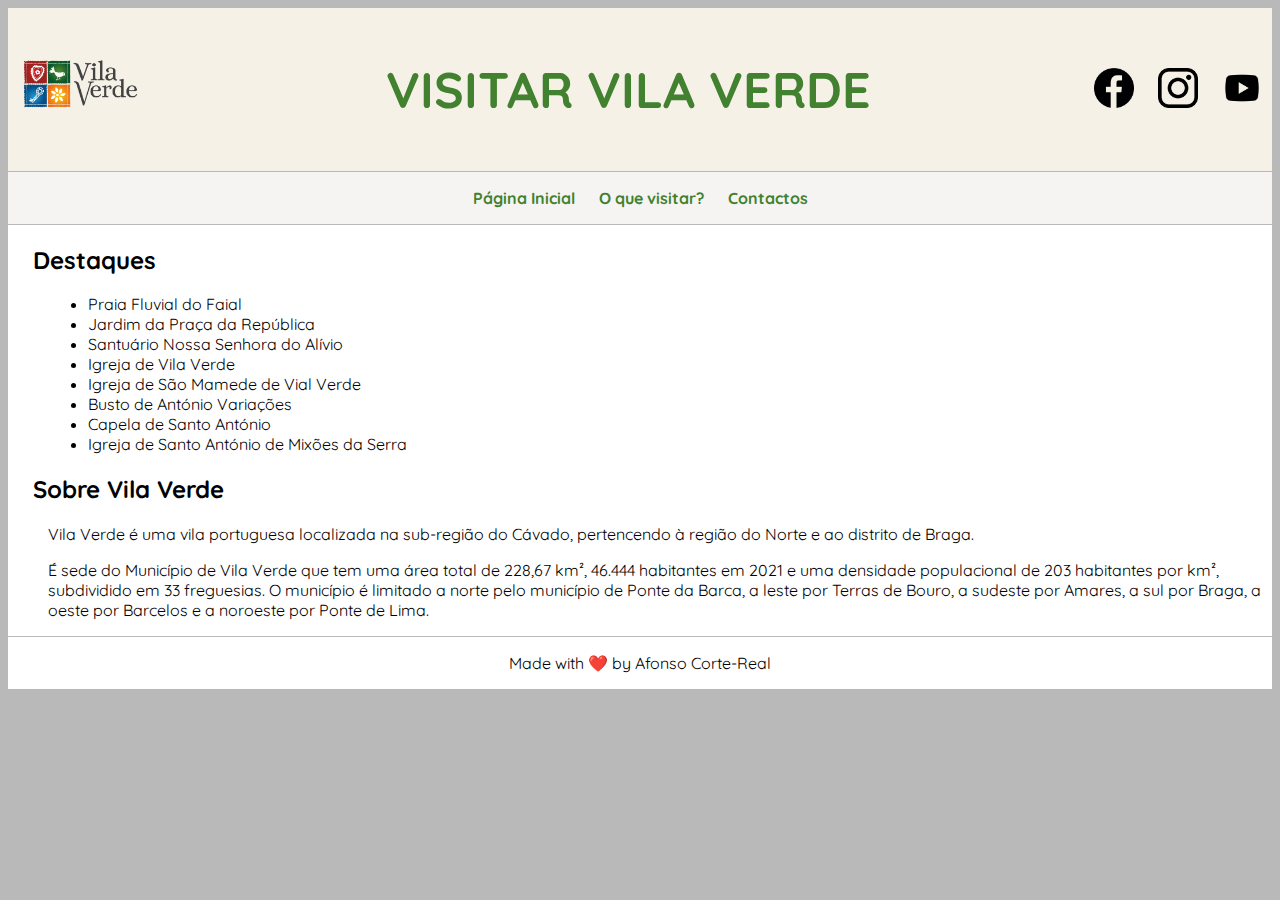
<file: index.html>
<!DOCTYPE html>
<html lang="pt-pt">
<head>
    <meta charset="UTF-8">
    <meta name="viewport" content="width=device-width, initial-scale=1.0">
    <title>Visitar Vila Verde</title>
    <link rel="icon" type="image/x-icon" href="imgs/favicon.png">
    <link href="style.css" rel="stylesheet" type="text/css">
    <link rel="stylesheet" href="https://fonts.googleapis.com/css?family=Quicksand">
</head>
<body>
    <header class="o-header">
        <div class="img-container">
            <a href="https://afonsocortereal15.github.io/Projeto_Afonso_Corte-Real/">
                <img src="imgs/vilaverde_logo.png" alt="Vila Verde Logo" height="75">
            </a>
            <p>VISITAR VILA VERDE</p>
            <div class="siga-container">
                    <a href="https://www.facebook.com/municipiovilaverde/"><img src="imgs/fb_logo.png" alt="Facebook" height="40"></a>
                    <a href="https://www.instagram.com/municipio.vilaverde/?hl=pt"><img src="imgs/ig_logo.png" alt="Instagram" height="40"></a>
                    <a href="https://www.youtube.com/channel/UCk_YCOEQwMFLM492ay_5KIQ"><img src="imgs/yt_logo.png" alt="YouTube" height="40"></a>
            </div>
        </div>
    </header>
    <aside class="o-aside">
        <center>
            <p></p>
            <a class="o-aside" href="index.html">Página Inicial</a>&nbsp;&nbsp;&nbsp;&nbsp;&nbsp;
            <a class="o-aside" href="places.html">O que visitar?</a>&nbsp;&nbsp;&nbsp;&nbsp;&nbsp;
            <a class="o-aside" href="contact-us.html">Contactos</a>
            <p></p>
        </center>
    </aside>
    <main class="o-main">
        <h2 class="main-title">Destaques</h2>
        <ul class="main-content">
            <li>Praia Fluvial do Faial</li>
            <li>Jardim da Praça da República</li>
            <li>Santuário Nossa Senhora do Alívio</li>
            <li>Igreja de Vila Verde</li>
            <li>Igreja de São Mamede de Vial Verde</li>
            <li>Busto de António Variações</li>
            <li>Capela de Santo António</li>
            <li>Igreja de Santo António de Mixões da Serra</li>
        </ul>

        <h2 class="main-title">Sobre Vila Verde</h2>
        <p class="main-content">Vila Verde é uma vila portuguesa localizada na sub-região do Cávado, pertencendo à região do Norte e ao distrito de Braga.</p>
        <p class="main-content">É sede do Município de Vila Verde que tem uma área total de 228,67 km², 46.444 habitantes em 2021 e uma densidade populacional de 203 habitantes por km², subdividido em 33 freguesias. O município é limitado a norte pelo município de Ponte da Barca, a leste por Terras de Bouro, a sudeste por Amares, a sul por Braga, a oeste por Barcelos e a noroeste por Ponte de Lima.</p>
    </main>
    <footer class="o-footer">
        <center>Made with ❤️ by Afonso Corte-Real</center>
    </footer>
</body>
</html>
</file>
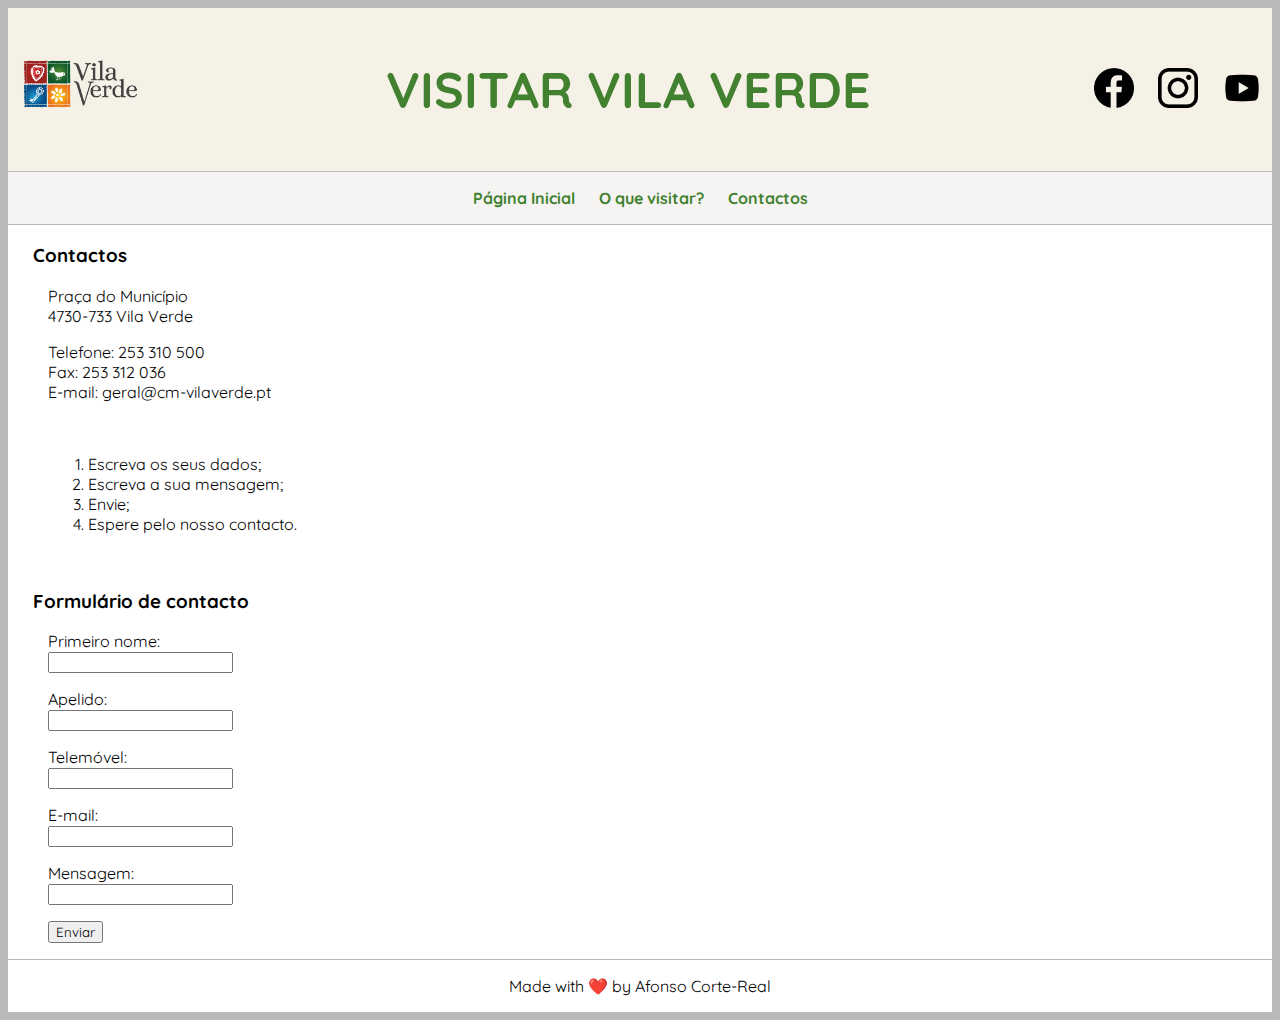
<file: contact-us.html>
<!DOCTYPE html>
<html lang="pt-pt">
<head>
    <meta charset="UTF-8">
    <meta name="viewport" content="width=device-width, initial-scale=1.0">
    <title>Visitar Vila Verde</title>
    <link rel="icon" type="image/x-icon" href="imgs/favicon.png">
    <link href="style.css" rel="stylesheet" type="text/css">
    <link rel="stylesheet" href="https://fonts.googleapis.com/css?family=Quicksand">
</head>
<body>
    <header class="o-header">
        <div class="img-container">
            <a href="https://afonsocortereal15.github.io/Projeto_Afonso_Corte-Real/">
                <img src="imgs/vilaverde_logo.png" alt="Vila Verde Logo" height="75">
            </a>
            <p>VISITAR VILA VERDE</p>
            <div class="siga-container">
                    <a href="https://www.facebook.com/municipiovilaverde/"><img src="imgs/fb_logo.png" alt="ícone de mídia social" height="40"></a>
                    <a href="https://www.instagram.com/municipio.vilaverde/?hl=pt"><img src="imgs/ig_logo.png" alt="ícone de mídia social" height="40"></a>
                    <a href="https://www.youtube.com/channel/UCk_YCOEQwMFLM492ay_5KIQ"><img src="imgs/yt_logo.png" alt="ícone de mídia social" height="40"></a>
            </div>
        </div>
    </header>
    <aside class="o-aside">
        <center>
            <p></p>
            <a class="o-aside" href="index.html">Página Inicial</a>&nbsp;&nbsp;&nbsp;&nbsp;&nbsp;
            <a class="o-aside" href="places.html">O que visitar?</a>&nbsp;&nbsp;&nbsp;&nbsp;&nbsp;
            <a class="o-aside" href="contact-us.html">Contactos</a>
            <p></p>
        </center>
    </aside>
    <main class="o-main">
        <h3 class="main-title">Contactos</h3>
        <p class="main-content">Praça do Município <br> 4730-733 Vila Verde </p>

        <p class="main-content">Telefone: 253 310 500<br>
        Fax: 253 312 036 <br>
        E-mail: geral@cm-vilaverde.pt</p>
        <br>
        <ol class="main-content">
            <li>Escreva os seus dados;</li>
            <li>Escreva a sua mensagem;</li>
            <li>Envie;</li>
            <li>Espere pelo nosso contacto.</li>
        </ol>
        <br>
        <h3 class="main-title">Formulário de contacto</h3>
        <form class="main-content">
            <label for="fname">Primeiro nome:</label><br>
            <input type="text" id="fname" name="fname"><br>
            <p></p>
            <label for="lname">Apelido:</label><br>
            <input type="text" id="lname" name="lname"><br>
            <p></p>
            <label for="celNumber">Telemóvel:</label><br>
            <input type="number" id="celNumber" name="celNumber" maxlength="9" required><br>
            <p></p>
            <label for="email">E-mail:</label><br>
            <input type="text" id="email" name="email"><br>
            <p></p>
            <label for="message">Mensagem:</label><br>
            <input type="text" id="message" name="message" height="200px" width="200px"><br>
            <p></p>
            <input type="submit" value="Enviar" style="font-family: quicksand;">
            <p></p>
        </form>
    </main>
    <footer class="o-footer">
        <center>Made with ❤️ by Afonso Corte-Real</center>
    </footer>
</body>
</html>
</file>
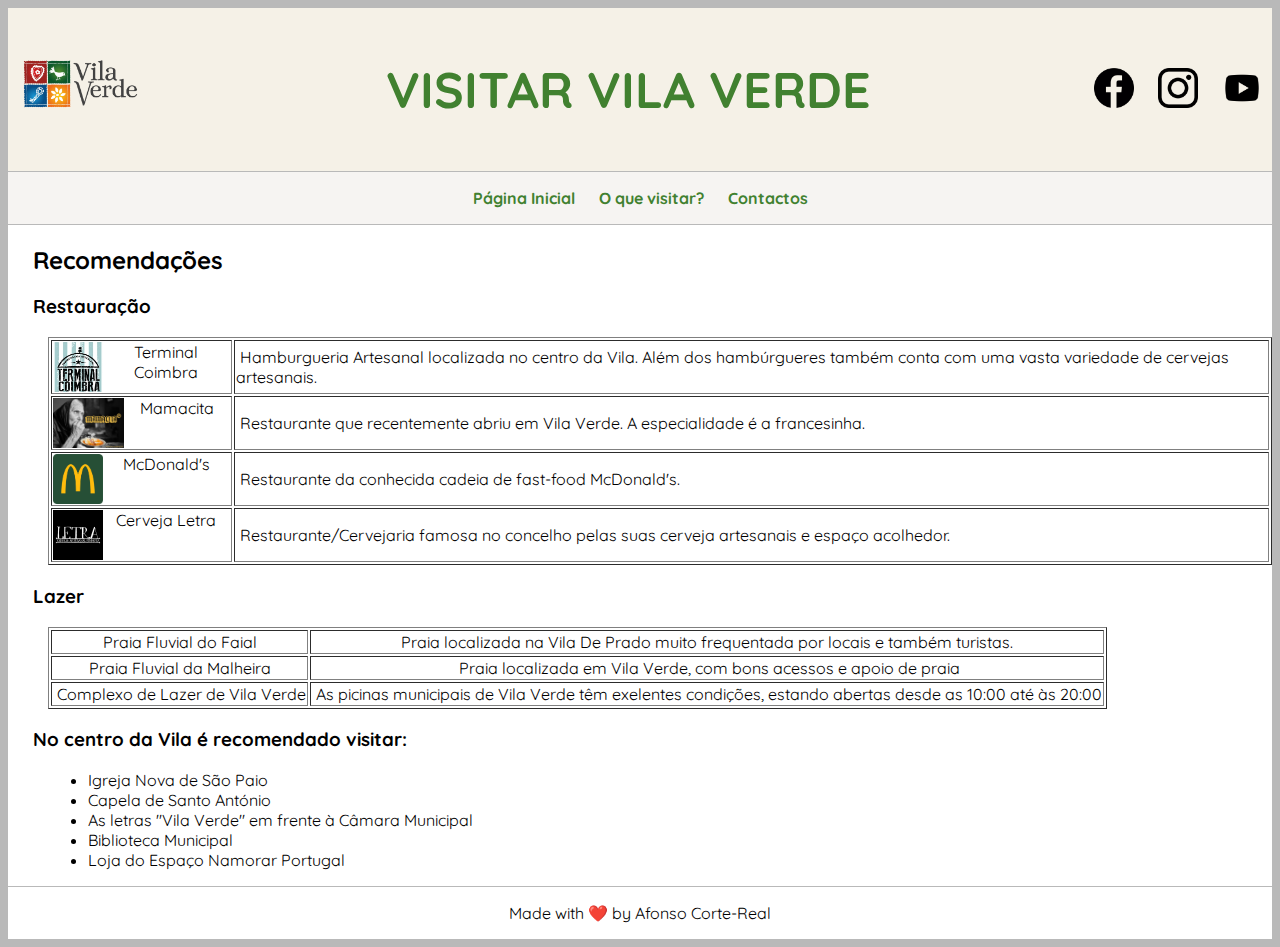
<file: places.html>
<!DOCTYPE html>
<html lang="pt-pt">
<head width="100%">
    <meta charset="UTF-8">
    <meta name="viewport" content="width=device-width, initial-scale=1.0">
    <title>Visitar Vila Verde</title>
    <link rel="icon" type="image/x-icon" href="imgs/favicon.png">
    <link href="style.css" rel="stylesheet" type="text/css">
    <link rel="stylesheet" href="https://fonts.googleapis.com/css?family=Quicksand">
</head>
<body width="100%">
    <header class="o-header">
        <div class="img-container">
            <a href="https://afonsocortereal15.github.io/Projeto_Afonso_Corte-Real/">
                <img src="imgs/vilaverde_logo.png" alt="Vila Verde Logo" height="75">
            </a>
            <p>VISITAR VILA VERDE</p>
            <div class="siga-container">
                    <a href="https://www.facebook.com/municipiovilaverde/"><img src="imgs/fb_logo.png" alt="ícone de mídia social" height="40"></a>
                    <a href="https://www.instagram.com/municipio.vilaverde/?hl=pt"><img src="imgs/ig_logo.png" alt="ícone de mídia social" height="40"></a>
                    <a href="https://www.youtube.com/channel/UCk_YCOEQwMFLM492ay_5KIQ"><img src="imgs/yt_logo.png" alt="ícone de mídia social" height="40"></a>
            </div>
        </div>
    </header>
    <aside class="o-aside">
        <center>
            <p></p>
            <a class="o-aside" href="index.html">Página Inicial</a>&nbsp;&nbsp;&nbsp;&nbsp;&nbsp;
            <a class="o-aside" href="places.html">O que visitar?</a>&nbsp;&nbsp;&nbsp;&nbsp;&nbsp;
            <a class="o-aside" href="contact-us.html">Contactos</a>
            <p></p>
        </center>
    </aside>
    <main class="o-main">
        <h2 class="main-title">Recomendações</h2>
        <h3 class="main-title">Restauração</h3>
        <table border="1" class="main-content">
            <tr>
                <td class="places-table"><img align="left" src="imgs/terminal_coimbra_logo.png" alt="Logo Terminal Coimbra" height="50">
                    Terminal Coimbra</td>
                <td>&nbsp;Hamburgueria Artesanal localizada no centro da Vila. Além dos hambúrgueres também conta com uma vasta variedade de cervejas artesanais.&nbsp;</td>
            </tr>
            <tr>
                <td class="places-table"><img align="left" src="imgs/mamacita_logo.jpg" alt="Logo Mamacita" height="50">
                    Mamacita</td>
                <td>&nbsp;Restaurante que recentemente abriu em Vila Verde. A especialidade é a francesinha.&nbsp;</td>
            </tr>
            <tr>
                <td class="places-table"><img align="left" src="imgs/mcdonalds_logo.png" alt="Logo Mamacita" height="50">
                    McDonald's</td>
                <td>&nbsp;Restaurante da conhecida cadeia de fast-food McDonald's.&nbsp;</td>
            </tr>
            <tr>
                <td class="places-table"><img align="left" src="imgs/letra_logo.jpeg" alt="Logo Mamacita" height="50">
                    Cerveja Letra</td>
                <td>&nbsp;Restaurante/Cervejaria famosa no concelho pelas suas cerveja artesanais e espaço acolhedor.&nbsp;</td>
            </tr>
        </table>
        <p></p>
        <h3 class="main-title">Lazer</h3>
        <table border="1" class="main-content">
            <tr class="places-table">
                <td>&nbsp;Praia Fluvial do Faial&nbsp;</td>
                <td>&nbsp;Praia localizada na Vila De Prado muito frequentada por locais e também turistas.&nbsp;</td>
            </tr>
            <tr class="places-table">
                <td>&nbsp;Praia Fluvial da Malheira&nbsp;</td>
                <td>&nbsp;Praia localizada em Vila Verde, com bons acessos e apoio de praia</td>
            </tr>
            <tr class="places-table">
                <td>&nbsp;Complexo de Lazer de Vila Verde</td>
                <td>&nbsp;As picinas municipais de Vila Verde têm exelentes condições, estando abertas desde as 10:00 até às 20:00</td>
            </tr>
        </table>
        <h3  class="main-title">No centro da Vila é recomendado visitar:</h3>
        <ul class="main-content">
            <li>Igreja Nova de São Paio</li>
            <li>Capela de Santo António</li>
            <li>As letras "Vila Verde" em frente à Câmara Municipal</li>
            <li>Biblioteca Municipal</li>
            <li>Loja do Espaço Namorar Portugal</li>
        </ul>
    </main>
    <footer class="o-footer">
        <center>Made with ❤️ by Afonso Corte-Real</center>
    </footer>
</body>
</html>
</file>
<file: style.css>
body {
    display: grid;
    font-family: quicksand, sans-serif;
    grid-gap: 0.05rem;
    background-color: rgb(185, 185, 185);
    grid-template-areas: 
        "header header header"
        "aside aside aside"
        "main main main"
        "footer footer footer";
    grid-template-columns: auto auto auto;
    grid-template-rows: auto auto auto;
}

.o-header {
    grid-area: header;
    font-weight: 1000;
    background: #f5f1e7;
    color: #418130;
    font-size: 50px;
}

.o-aside {
    grid-area: aside;
    font-weight: bold;
    text-decoration: none;
    color: #418130;
    background: #f6f4f2;
}

.o-main {
    grid-area: main;
}

.o-footer {
    grid-area: footer;
    padding: 1rem;
}

.o-main, .o-footer {
    background: #ffffff;
    color: #000000
}

.img-container {
    display: flex;
    align-items: center;
}

.img-container img {
    margin-right: 10px;
}

.img-logos {
    float: right;
}

.main-title {
    margin-left: 25px;
    font-family: quicksand, sans-serif;
}

.main-content {
    margin-left: 40px;
    font-family: quicksand, sans-serif;
}

.center-image {
    display: block;
    margin-left: auto;
    margin-right: auto;
    height: 250px;
  }

.places-table {
    text-align: center;
}

.logo-container {
    display: flex;
    align-items: center;
}

.image-container {
    margin-bottom: 20px;
    text-align: center;
    padding-top: 70px; 
}

.img-container {
    display: flex;
    justify-content: space-between; 
}
</file>
